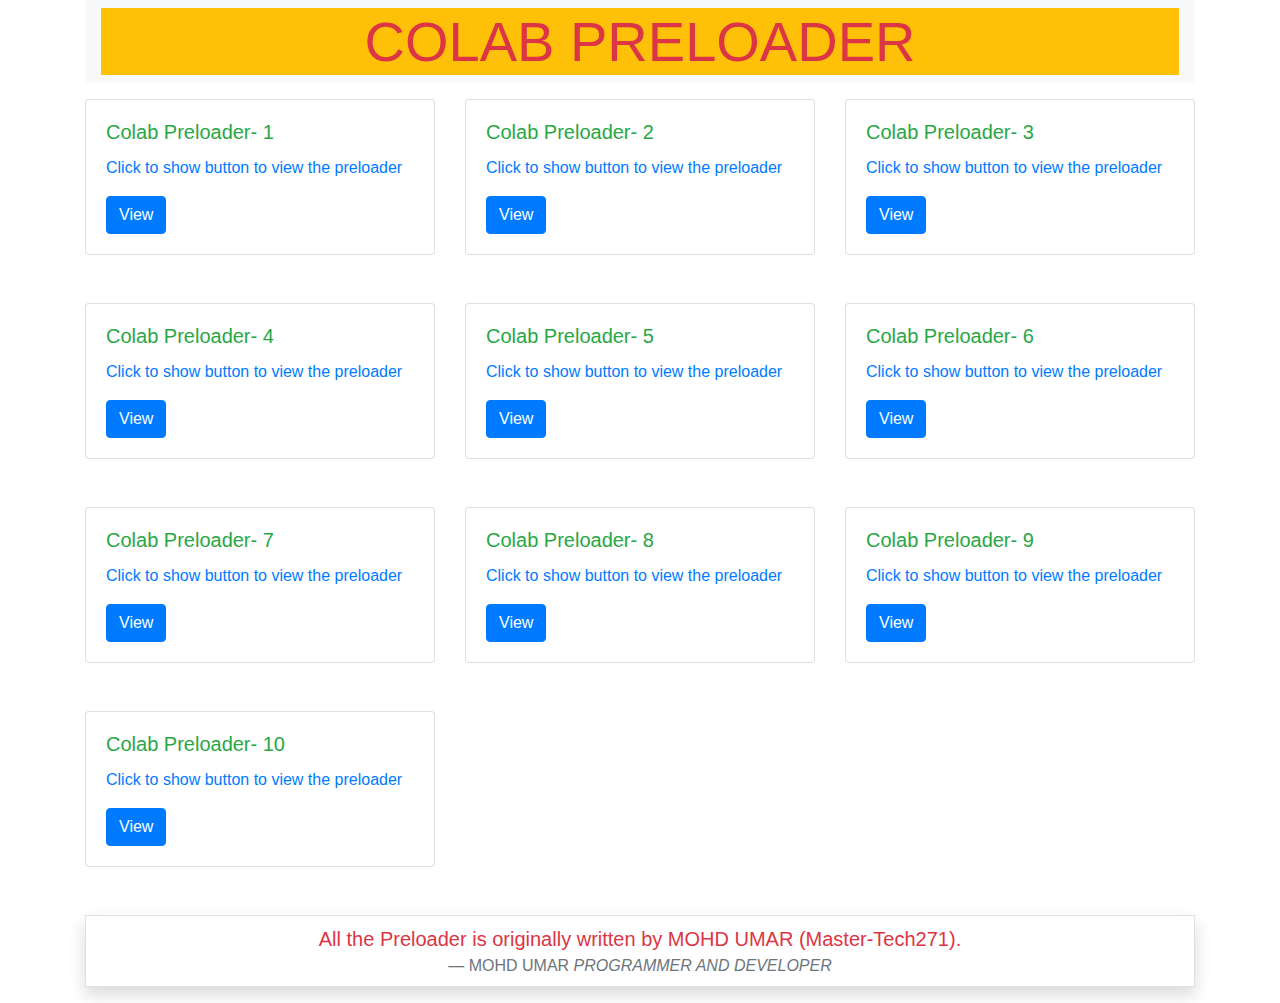
<file: index.html>
<!DOCTYPE html>
<html lang="en">
<head>
    <meta charset="UTF-8">
    <meta name="viewport" content="width=device-width, initial-scale=1.0">
    <title>HOME | COLAB PRELOADER</title>
    <link rel="stylesheet" href="bootstrap.min.css">
    <style>
        #loader{
            position: relative;
            margin-top: 20%;
            left: 50%;
        }
        .main{
            display: none;
        }
    </style>
</head>

<body>
    <div class="spinner-border mx-auto text-danger" role="status" id="loader">
        <span class="sr-only">Loading...</span>
      </div>
      <div class="main">
   <div class="container">      
      <!-- As a heading -->
      <nav class="navbar navbar-light bg-light">
        <p class=" mb-0 display-4 text-center col-12 bg-warning text-danger">COLAB PRELOADER</p>
      </nav>
   </div>
<!-- cards -->
<div class="container mt-3 mb-5">
    <div class="row">
        <div class="col-sm-4">
          <div class="card">
            <div class="card-body">
              <h5 class="card-title text-success">Colab Preloader- 1</h5>
              <p class="card-text text-primary">Click to show button to view the preloader</p>
              <a href="preloader.html" class="btn btn-primary">View</a>
            </div>
          </div>
        </div>
        <div class="col-sm-4">
          <div class="card">
            <div class="card-body">
                <h5 class="card-title text-success">Colab Preloader- 2</h5>
                <p class="card-text text-primary">Click to show button to view the preloader</p>
                <a href="preloader2.html" class="btn btn-primary">View</a>
              </div>
          </div>
        </div>
        <div class="col-sm-4">
            <div class="card">
                <div class="card-body">
                    <h5 class="card-title text-success">Colab Preloader- 3</h5>
                    <p class="card-text text-primary">Click to show button to view the preloader</p>
                    <a href="preloader3.html" class="btn btn-primary">View</a>
                  </div>
            </div>
          </div>
      </div>

      <div class="row mt-5">
        <div class="col-sm-4">
          <div class="card">
            <div class="card-body">
              <h5 class="card-title text-success">Colab Preloader- 4</h5>
              <p class="card-text text-primary">Click to show button to view the preloader</p>
              <a href="preloader4.html" class="btn btn-primary">View</a>
            </div>
          </div>
        </div>
        <div class="col-sm-4">
          <div class="card">
            <div class="card-body">
                <h5 class="card-title text-success">Colab Preloader- 5</h5>
                <p class="card-text text-primary">Click to show button to view the preloader</p>
                <a href="preloader5.html" class="btn btn-primary">View</a>
              </div>
          </div>
        </div>
        <div class="col-sm-4">
            <div class="card">
                <div class="card-body">
                    <h5 class="card-title text-success">Colab Preloader- 6</h5>
                    <p class="card-text text-primary">Click to show button to view the preloader</p>
                    <a href="preloader6.html" class="btn btn-primary">View</a>
                  </div>
            </div>
          </div>
      </div>

      <div class="row mt-5">
        <div class="col-sm-4">
          <div class="card">
            <div class="card-body">
              <h5 class="card-title text-success">Colab Preloader- 7</h5>
              <p class="card-text text-primary">Click to show button to view the preloader</p>
              <a href="preloader7.html" class="btn btn-primary">View</a>
            </div>
          </div>
        </div>
        <div class="col-sm-4">
          <div class="card">
            <div class="card-body">
                <h5 class="card-title text-success">Colab Preloader- 8</h5>
                <p class="card-text text-primary">Click to show button to view the preloader</p>
                <a href="preloader8.html" class="btn btn-primary">View</a>
              </div>
          </div>
        </div>
        <div class="col-sm-4">
            <div class="card">
                <div class="card-body">
                    <h5 class="card-title text-success">Colab Preloader- 9</h5>
                    <p class="card-text text-primary">Click to show button to view the preloader</p>
                    <a href="preloader9.html" class="btn btn-primary">View</a>
                  </div>
            </div>
          </div>
      </div>

      <div class="row mt-5">
        <div class="col-sm-4">
          <div class="card">
            <div class="card-body">
              <h5 class="card-title text-success">Colab Preloader- 10</h5>
              <p class="card-text text-primary">Click to show button to view the preloader</p>
              <a href="preloader10.html" class="btn btn-primary">View</a>
            </div>
          </div>
        </div>
      </div>
</div>
<div class="container">
    <blockquote class="blockquote text-center border  p-2 shadow">
        <p class="mb-0 text-danger">All the Preloader is originally written by MOHD UMAR (Master-Tech271).</p>
        <footer class="blockquote-footer">MOHD UMAR <cite title="Source Title">PROGRAMMER AND DEVELOPER</cite></footer>
      </blockquote>
</div>
</div>
   <script src="jquery_slim.js"></script>
   <script src="popper.min.js"></script>
   <script src="bootstrap.min.js"></script>
   <script>
       $(document).ready(function(){
           $('#loader').css('display', 'none');
           $('.main').css('display', 'block');
       })
   </script>
</body>
</html>
</file>
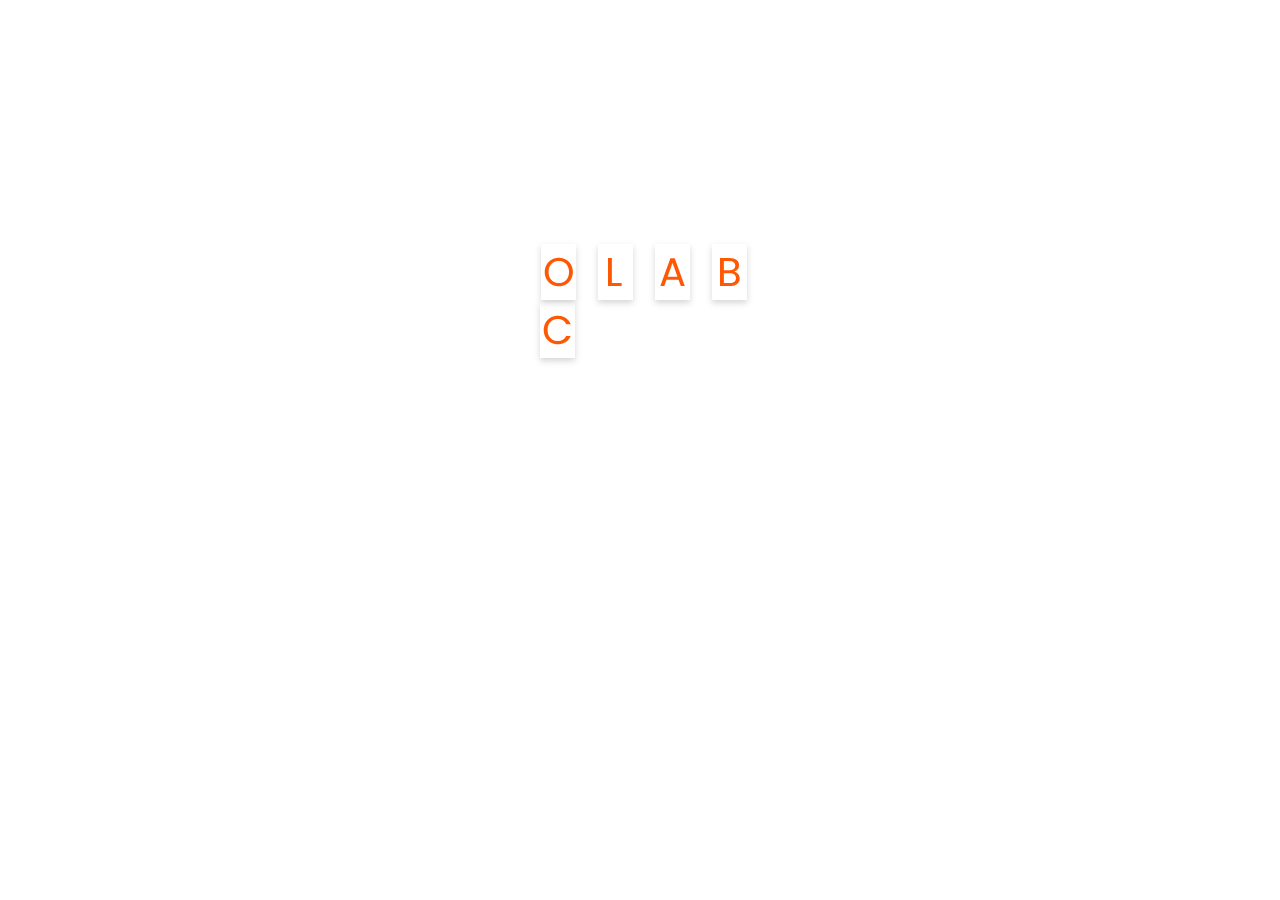
<file: preloader.html>
<!DOCTYPE html>
<html lang="en">

<head>
    <meta charset="UTF-8">
    <meta name="viewport" content="width=device-width, initial-scale=1.0">
    <link rel="stylesheet" href="preloader.css">
    <title>Preloader | COLAB</title>
</head>

<body>
    <div class="container">
        <div class="main">
            <span class="c" id="c">
                <img src="image\c.png">
            </span>
            <span class="o">
                <img src="image\o.png">
            </span>
            <span class="l">
                <img src="image\l.png">
            </span>
            <span class="a">
                <img src="image\a.png">
            </span>
            <span class="b">
                <img src="image\b.png">
            </span>
        </div>
    </div>

    <script src="jquery.js"></script>
    <script>
        $(document).ready(function(){
            function c(){
                $('.c').animate({top: '0px', left: '0px'}, 200, 'swing');
                $('.c').animate({top: '60px', left: '0px'}, 200, 'swing');
                $('.c').animate({top: '60px', left: '56px'}, 200, 'swing', o);
                $('.c').animate({top: '0px', left: '56px'}, 'slow', 'swing');
            }
            function o(){
                $('.o').animate({bottom: '0px', left: '0px'}, 200, 'swing');
                $('.o').animate({bottom: '60px', left: '0px'}, 200, 'swing');
                $('.o').animate({bottom: '60px', left: '56px'}, 200, 'swing', l);
                $('.o').animate({bottom: '0px', left: '56px'}, 'slow', 'swing');
            }
            function l(){
                $('.l').animate({top: '0px', left: '0px'}, 200, 'swing');
                $('.l').animate({top: '60px', left: '0px'}, 200, 'swing');
                $('.l').animate({top: '60px', left: '56px'}, 200, 'swing', a);
                $('.l').animate({top: '0px', left: '56px'}, 'slow', 'swing');
            }
            function a(){
                $('.a').animate({bottom: '0px', left: '0px'}, 200, 'swing');
                $('.a').animate({bottom: '60px', left: '0px'}, 200, 'swing');
                $('.a').animate({bottom: '60px', left: '56px'}, 200, 'swing', b);
                $('.a').animate({bottom: '0px', left: '56px'}, 'slow', 'swing');
            }
            function b(){
                $('.b').animate({top: '0px', left: '0px'}, 200, 'swing');
                $('.b').animate({top: '60px', left: '0px'}, 200, 'swing');
                $('.b').animate({top: '60px', left: '56px'}, 200, 'swing');
                $('.b').animate({top: '0px', left: '56px'}, 'slow', 'swing', backR);
            }
            c();
            function backR(){
                $('.c').animate({top: '0px', left: '0px'}, 150, 'swing');
                $('.o').animate({bottom: '0px', left: '0px'}, 150, 'swing');
                $('.l').animate({top: '0px', left: '0px'}, 150, 'swing');
                $('.a').animate({bottom: '0px', left: '0px'}, 150, 'swing');
                $('.b').animate({top: '0px', left: '0px'}, 150, 'swing');
                c();
            }
        //     setInterval(myfunction, 2700);
        //     function myfunction(){
        //    //    $('.main').css('left', '-53px');
        //        $('.main').animate({
        //            left: '-53px'
        //        }, 'slow', 'linear', c);
        //     }
        });
    </script>
</body>

</html>
</file>
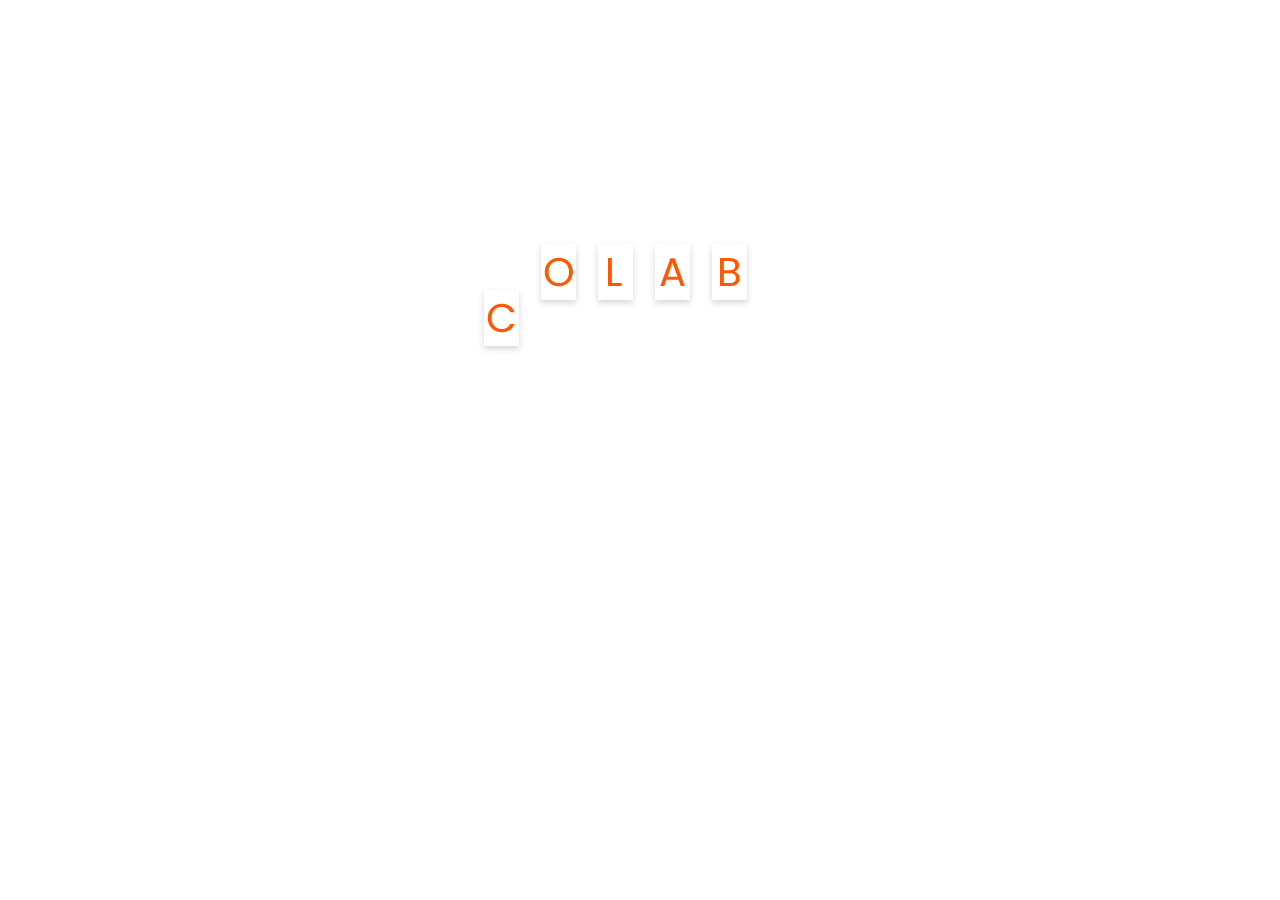
<file: preloader10.html>
<!DOCTYPE html>
<html lang="en">

<head>
    <meta charset="UTF-8">
    <meta name="viewport" content="width=device-width, initial-scale=1.0">
    <link rel="stylesheet" href="preloader.css">
    <title>Preloader | COLAB</title>

    <script src="jquery.js"></script>
    <script>
        $(document).ready(function () {
            function c() {
                $('.c').animate({ top: '0px', left: '0px' }, '800', 'swing');
                $('.c').animate({ top: '60px', left: '0px' }, '800', 'swing');
                $('.c').animate({ top: '60px', left: '56px' }, '800', 'swing', o);
                $('.c').animate({ top: '0px', left: '56px' }, 'slow', 'swing');
            }
            function o() {
                $('.o').animate({ bottom: '0px', left: '0px' }, 'fast', 'swing');
                $('.o').animate({ bottom: '60px', left: '0px' }, '800', 'swing');
                $('.o').animate({ bottom: '60px', left: '56px' }, '800', 'swing', l);
                $('.o').animate({ bottom: '0px', left: '56px' }, 'slow', 'swing');
            }
            function l() {
                $('.l').animate({ top: '0px', left: '0px' }, 'fast', 'linear');
                $('.l').animate({ top: '60px', left: '0px' }, '800', 'swing');
                $('.l').animate({ top: '60px', left: '56px' }, '800', 'swing', a);
                $('.l').animate({ top: '0px', left: '56px' }, 'slow', 'swing');
            }
            function a() {
                $('.a').animate({ bottom: '0px', left: '0px' }, 'fast', 'swing');
                $('.a').animate({ bottom: '60px', left: '0px' }, '800', 'swing');
                $('.a').animate({ bottom: '60px', left: '56px' }, '800', 'swing', b);
                $('.a').animate({ bottom: '0px', left: '56px' }, 'slow', 'swing');
            }
            function b() {
                $('.b').animate({ top: '0px', left: '0px' }, 'fast', 'swing');
                $('.b').animate({ top: '60px', left: '0px' }, '800', 'swing');
                $('.b').animate({ top: '60px', left: '56px' }, '800', 'swing');
                $('.b').animate({ top: '0px', left: '56px' }, 'slow', 'swing', backR);
            }
            c();
            function backR() {
                $('.c').animate({ top: '0px', left: '0px' }, '800', 'swing');
                $('.o').animate({ bottom: '0px', left: '0px' }, '800', 'swing');
                $('.l').animate({ top: '0px', left: '0px' }, '800', 'swing');
                $('.a').animate({ bottom: '0px', left: '0px' }, '800', 'swing');
                $('.b').animate({ top: '0px', left: '0px' }, '800', 'swing');
                c();
            }
        });
    </script>
</head>

<body>
    <div class="container">
        <div class="main">
            <span class="c" id="c">
                <img src="image\c.png">
            </span>
            <span class="o">
                <img src="image\o.png">
            </span>
            <span class="l">
                <img src="image\l.png">
            </span>
            <span class="a">
                <img src="image\a.png">
            </span>
            <span class="b">
                <img src="image\b.png">
            </span>
        </div>
    </div>

</body>

</html>
</file>
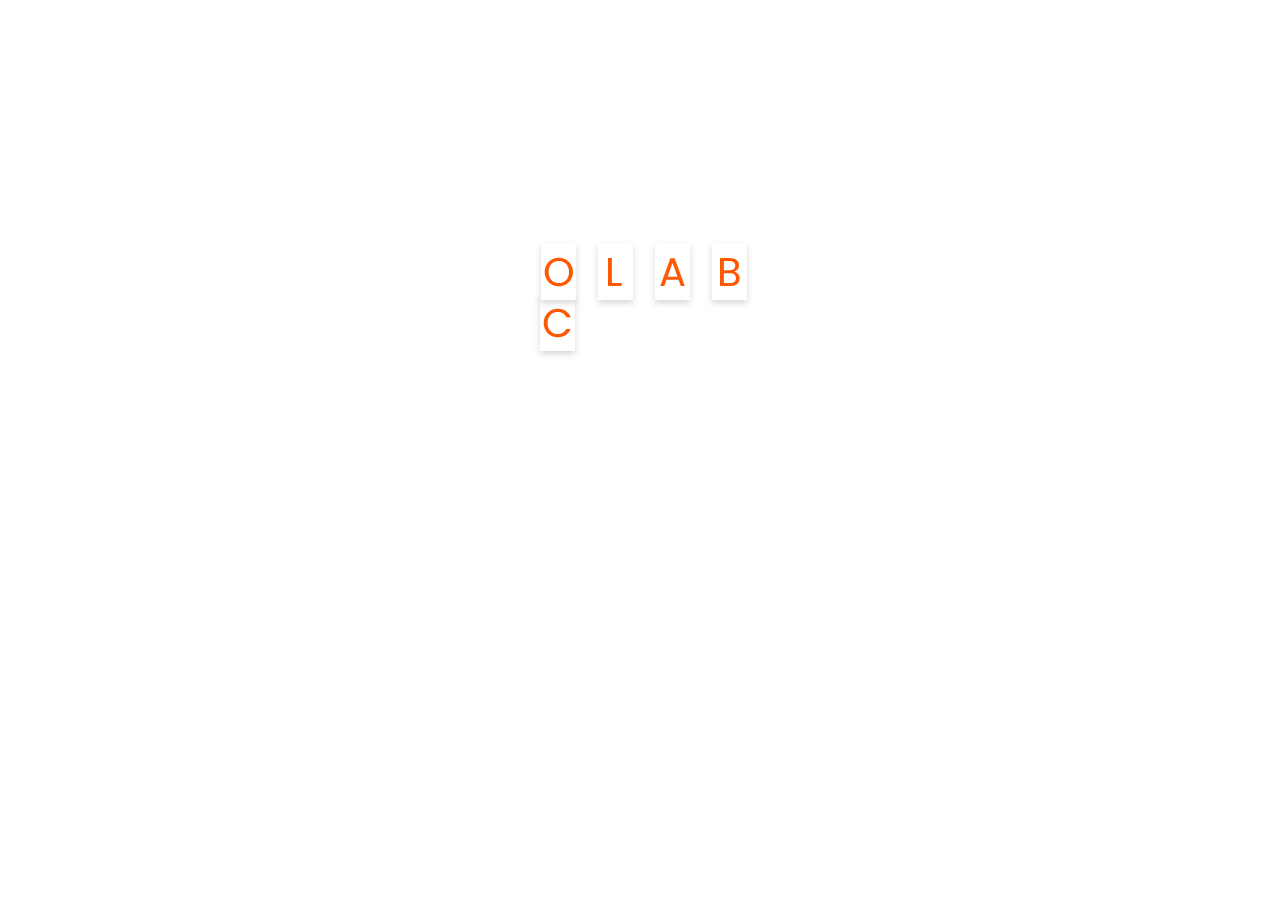
<file: preloader2.html>
<!DOCTYPE html>
<html lang="en">

<head>
    <meta charset="UTF-8">
    <meta name="viewport" content="width=device-width, initial-scale=1.0">
    <link rel="stylesheet" href="preloader.css">
    <title>Preloader | COLAB</title>

    <script src="jquery.js"></script>
    <script>
        $(document).ready(function(){
            function c(){
                $('.c').animate({top: '0px', left: '0px'}, 200, 'linear');
                $('.c').animate({top: '60px', left: '0px'}, 200, 'linear');
                $('.c').animate({top: '60px', left: '56px'}, 200, 'linear', o);
                $('.c').animate({top: '0px', left: '56px'}, 'slow', 'linear');
            }
            function o(){
                $('.o').animate({bottom: '0px', left: '0px'}, 200, 'linear');
                $('.o').animate({bottom: '60px', left: '0px'}, 200, 'linear');
                $('.o').animate({bottom: '60px', left: '56px'}, 200, 'linear', l);
                $('.o').animate({bottom: '0px', left: '56px'}, 'slow', 'linear');
            }
            function l(){
                $('.l').animate({top: '0px', left: '0px'}, 200, 'linear');
                $('.l').animate({top: '60px', left: '0px'}, 200, 'linear');
                $('.l').animate({top: '60px', left: '56px'}, 200, 'linear', a);
                $('.l').animate({top: '0px', left: '56px'}, 'slow', 'linear');
            }
            function a(){
                $('.a').animate({bottom: '0px', left: '0px'}, 200, 'linear');
                $('.a').animate({bottom: '60px', left: '0px'}, 200, 'linear');
                $('.a').animate({bottom: '60px', left: '56px'}, 200, 'linear', b);
                $('.a').animate({bottom: '0px', left: '56px'}, 'slow', 'linear');
            }
            function b(){
                $('.b').animate({top: '0px', left: '0px'}, 200, 'linear');
                $('.b').animate({top: '60px', left: '0px'}, 200, 'linear');
                $('.b').animate({top: '60px', left: '56px'}, 200, 'linear');
                $('.b').animate({top: '0px', left: '56px'}, 'slow', 'linear', backR);
            }
            c();
            function backR(){
                $('.c').animate({top: '0px', left: '0px'}, 150, 'swing');
                $('.o').animate({bottom: '0px', left: '0px'}, 150, 'swing');
                $('.l').animate({top: '0px', left: '0px'}, 150, 'swing');
                $('.a').animate({bottom: '0px', left: '0px'}, 150, 'swing');
                $('.b').animate({top: '0px', left: '0px'}, 150, 'swing');
                c();
            }
        });
    </script>
</head>

<body>
    <div class="container">
        <div class="main">
            <span class="c" id="c">
                <img src="image\c.png">
            </span>
            <span class="o">
                <img src="image\o.png">
            </span>
            <span class="l">
                <img src="image\l.png">
            </span>
            <span class="a">
                <img src="image\a.png">
            </span>
            <span class="b">
                <img src="image\b.png">
            </span>
        </div>
    </div>

</body>

</html>
</file>
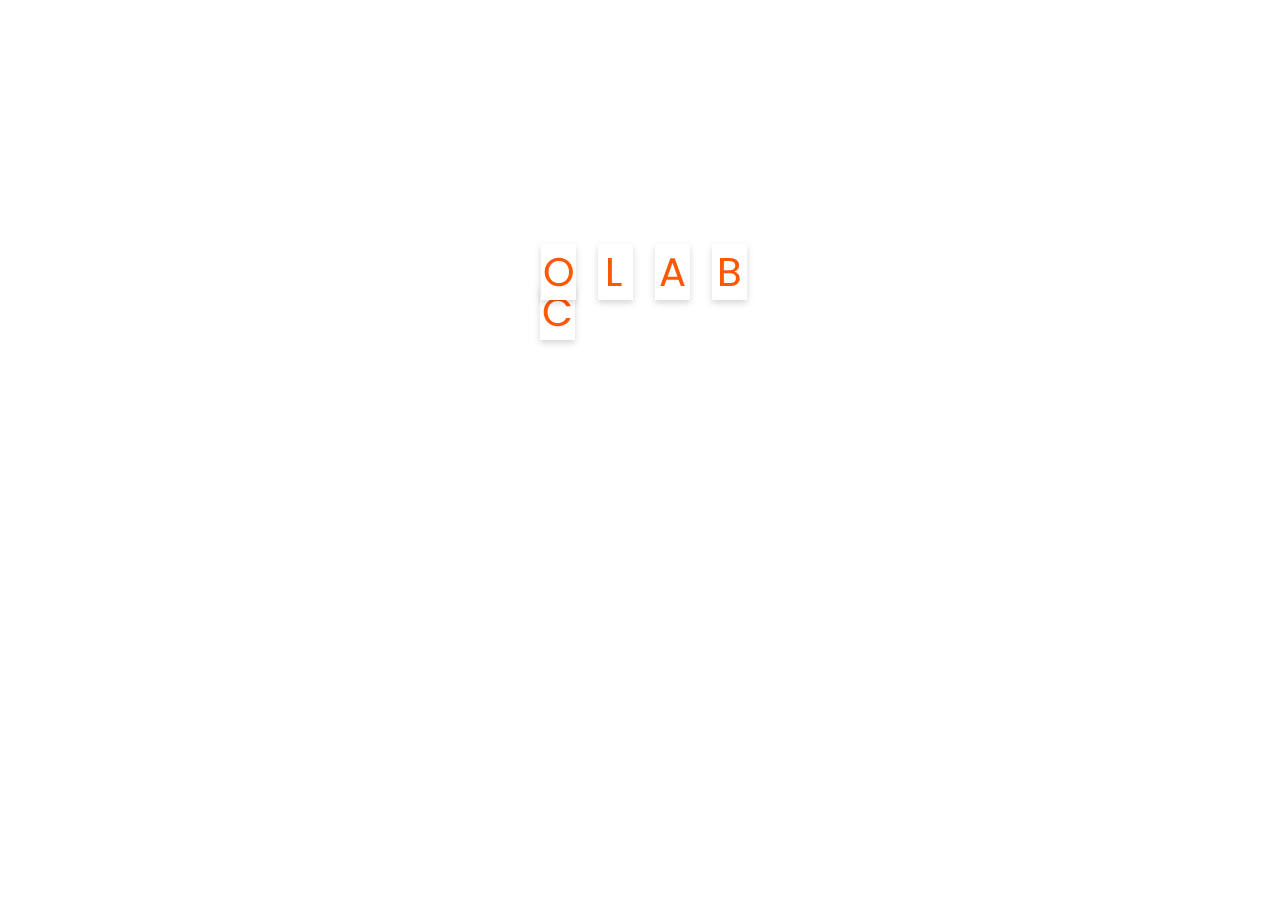
<file: preloader3.html>
<!DOCTYPE html>
<html lang="en">

<head>
    <meta charset="UTF-8">
    <meta name="viewport" content="width=device-width, initial-scale=1.0">
    <link rel="stylesheet" href="preloader.css">
    <title>Preloader | COLAB</title>

    <script src="jquery.js"></script>
    <script>
        $(document).ready(function () {
            function c() {
                $('.c').animate({ top: '0px', left: '0px' }, 200, 'linear');
                $('.c').animate({ top: '60px', left: '0px' }, 200, 'linear');
                $('.c').animate({ top: '60px', left: '56px' }, 200, 'linear', o);
                $('.c').animate({ top: '0px', left: '56px' }, 200, 'linear');
            }
            function o() {
                $('.o').animate({ bottom: '0px', left: '0px' }, 200, 'linear');
                $('.o').animate({ bottom: '60px', left: '0px' }, 200, 'linear');
                $('.o').animate({ bottom: '60px', left: '56px' }, 200, 'linear', l);
                $('.o').animate({ bottom: '0px', left: '56px' }, 200, 'linear');
            }
            function l() {
                $('.l').animate({ top: '0px', left: '0px' }, 200, 'linear');
                $('.l').animate({ top: '60px', left: '0px' }, 200, 'linear');
                $('.l').animate({ top: '60px', left: '56px' }, 200, 'linear', a);
                $('.l').animate({ top: '0px', left: '56px' }, 200, 'linear');
            }
            function a() {
                $('.a').animate({ bottom: '0px', left: '0px' }, 200, 'linear');
                $('.a').animate({ bottom: '60px', left: '0px' }, 200, 'linear');
                $('.a').animate({ bottom: '60px', left: '56px' }, 200, 'linear', b);
                $('.a').animate({ bottom: '0px', left: '56px' }, 200, 'linear');
            }
            function b() {
                $('.b').animate({ top: '0px', left: '0px' }, 200, 'linear');
                $('.b').animate({ top: '60px', left: '0px' }, 200, 'linear');
                $('.b').animate({ top: '60px', left: '56px' }, 200, 'linear');
                $('.b').animate({ top: '0px', left: '56px' }, 200, 'linear', backR);
            }
            c();
            function backR() {
                $('.c').animate({ top: '0px', left: '0px' }, 150, 'swing');
                $('.o').animate({ bottom: '0px', left: '0px' }, 150, 'swing');
                $('.l').animate({ top: '0px', left: '0px' }, 150, 'swing');
                $('.a').animate({ bottom: '0px', left: '0px' }, 150, 'swing');
                $('.b').animate({ top: '0px', left: '0px' }, 150, 'swing');
                c();
            }
        });
    </script>
</head>

<body>
    <div class="container">
        <div class="main">
            <span class="c" id="c">
                <img src="image\c.png">
            </span>
            <span class="o">
                <img src="image\o.png">
            </span>
            <span class="l">
                <img src="image\l.png">
            </span>
            <span class="a">
                <img src="image\a.png">
            </span>
            <span class="b">
                <img src="image\b.png">
            </span>
        </div>
    </div>

</body>

</html>
</file>
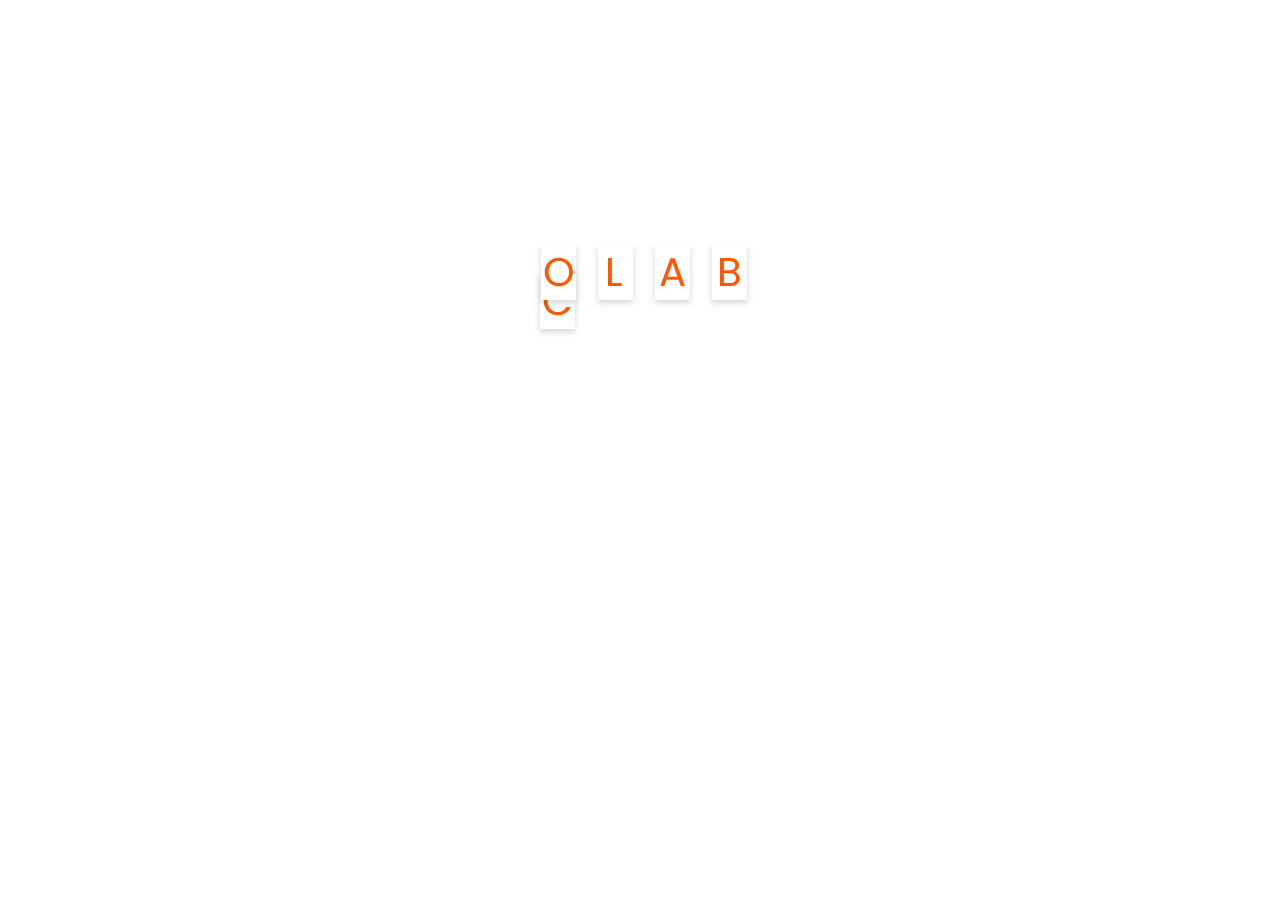
<file: preloader4.html>
<!DOCTYPE html>
<html lang="en">

<head>
    <meta charset="UTF-8">
    <meta name="viewport" content="width=device-width, initial-scale=1.0">
    <link rel="stylesheet" href="preloader.css">
    <title>Preloader | COLAB</title>

    <script src="jquery.js"></script>
    <script>
        $(document).ready(function () {
            function c() {
                $('.c').animate({ top: '0px', left: '0px' }, 'fast', 'linear');
                $('.c').animate({ top: '60px', left: '0px' }, 'fast', 'linear');
                $('.c').animate({ top: '60px', left: '56px' }, 'fast', 'linear', o);
                $('.c').animate({ top: '0px', left: '56px' }, 'fast', 'linear');
            }
            function o() {
                $('.o').animate({ bottom: '0px', left: '0px' }, 'fast', 'linear');
                $('.o').animate({ bottom: '60px', left: '0px' }, 'fast', 'linear');
                $('.o').animate({ bottom: '60px', left: '56px' }, 'fast', 'linear', l);
                $('.o').animate({ bottom: '0px', left: '56px' }, 'fast', 'linear');
            }
            function l() {
                $('.l').animate({ top: '0px', left: '0px' }, 'fast', 'linear');
                $('.l').animate({ top: '60px', left: '0px' }, 'fast', 'linear');
                $('.l').animate({ top: '60px', left: '56px' }, 'fast', 'linear', a);
                $('.l').animate({ top: '0px', left: '56px' }, 'fast', 'linear');
            }
            function a() {
                $('.a').animate({ bottom: '0px', left: '0px' }, 'fast', 'linear');
                $('.a').animate({ bottom: '60px', left: '0px' }, 'fast', 'linear');
                $('.a').animate({ bottom: '60px', left: '56px' }, 'fast', 'linear', b);
                $('.a').animate({ bottom: '0px', left: '56px' }, 'fast', 'linear');
            }
            function b() {
                $('.b').animate({ top: '0px', left: '0px' }, 'fast', 'linear');
                $('.b').animate({ top: '60px', left: '0px' }, 'fast', 'linear');
                $('.b').animate({ top: '60px', left: '56px' }, 'fast', 'linear');
                $('.b').animate({ top: '0px', left: '56px' }, 'fast', 'linear', backR);
            }
            c();
            function backR() {
                $('.c').animate({ top: '0px', left: '0px' }, 150, 'swing');
                $('.o').animate({ bottom: '0px', left: '0px' }, 150, 'swing');
                $('.l').animate({ top: '0px', left: '0px' }, 150, 'swing');
                $('.a').animate({ bottom: '0px', left: '0px' }, 150, 'swing');
                $('.b').animate({ top: '0px', left: '0px' }, 150, 'swing');
                c();
            }
        });
    </script>
</head>

<body>
    <div class="container">
        <div class="main">
            <span class="c" id="c">
                <img src="image\c.png">
            </span>
            <span class="o">
                <img src="image\o.png">
            </span>
            <span class="l">
                <img src="image\l.png">
            </span>
            <span class="a">
                <img src="image\a.png">
            </span>
            <span class="b">
                <img src="image\b.png">
            </span>
        </div>
    </div>

</body>

</html>
</file>
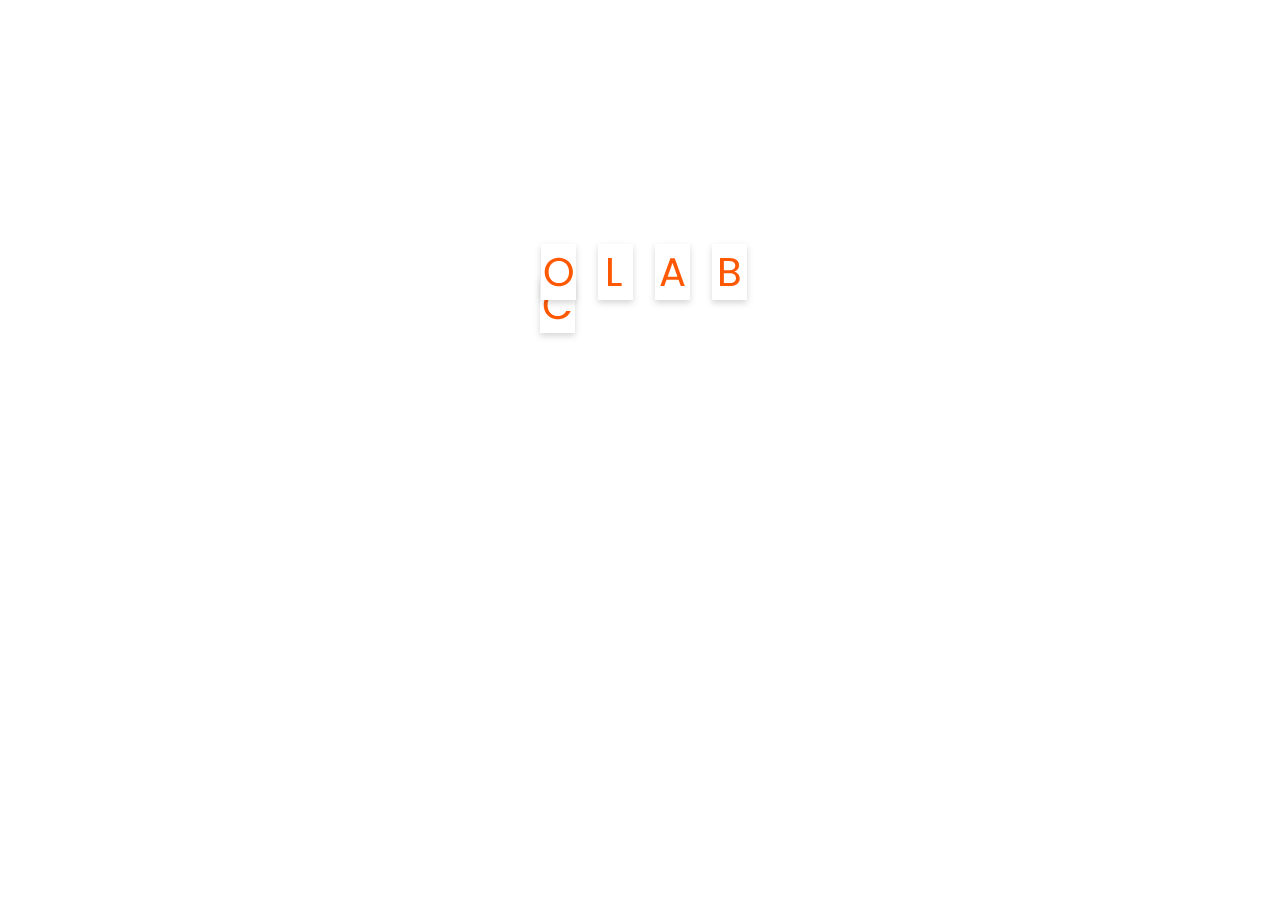
<file: preloader5.html>
<!DOCTYPE html>
<html lang="en">

<head>
    <meta charset="UTF-8">
    <meta name="viewport" content="width=device-width, initial-scale=1.0">
    <link rel="stylesheet" href="preloader.css">
    <title>Preloader | COLAB</title>

    <script src="jquery.js"></script>
    <script>
        $(document).ready(function () {
            function c() {
                $('.c').animate({ top: '0px', left: '0px' }, 'fast', 'linear');
                $('.c').animate({ top: '60px', left: '0px' }, 'fast', 'linear');
                $('.c').animate({ top: '60px', left: '56px' }, 'fast', 'linear', o);
                $('.c').animate({ top: '0px', left: '56px' }, 'fast', 'linear');
            }
            function o() {
                $('.o').animate({ bottom: '0px', left: '0px' }, 'fast', 'linear');
                $('.o').animate({ bottom: '60px', left: '0px' }, 'fast', 'linear');
                $('.o').animate({ bottom: '60px', left: '56px' }, 'fast', 'linear', l);
                $('.o').animate({ bottom: '0px', left: '56px' }, 'fast', 'linear');
            }
            function l() {
                $('.l').animate({ top: '0px', left: '0px' }, 'fast', 'linear');
                $('.l').animate({ top: '60px', left: '0px' }, 'fast', 'linear');
                $('.l').animate({ top: '60px', left: '56px' }, 'fast', 'linear', a);
                $('.l').animate({ top: '0px', left: '56px' }, 'fast', 'linear');
            }
            function a() {
                $('.a').animate({ bottom: '0px', left: '0px' }, 'fast', 'linear');
                $('.a').animate({ bottom: '60px', left: '0px' }, 'fast', 'linear');
                $('.a').animate({ bottom: '60px', left: '56px' }, 'fast', 'linear', b);
                $('.a').animate({ bottom: '0px', left: '56px' }, 'fast', 'linear');
            }
            function b() {
                $('.b').animate({ top: '0px', left: '0px' }, 'fast', 'linear');
                $('.b').animate({ top: '60px', left: '0px' }, 'fast', 'linear');
                $('.b').animate({ top: '60px', left: '56px' }, 'fast', 'linear');
                $('.b').animate({ top: '0px', left: '56px' }, 'fast', 'linear', backR);
            }
            c();
            function backR() {
                $('.c').animate({ top: '0px', left: '0px' }, 'fast', 'swing');
                $('.o').animate({ bottom: '0px', left: '0px' }, 'fast', 'swing');
                $('.l').animate({ top: '0px', left: '0px' }, 'fast', 'swing');
                $('.a').animate({ bottom: '0px', left: '0px' }, 'fast', 'swing');
                $('.b').animate({ top: '0px', left: '0px' }, 'fast', 'swing');
                c();
            }
        });
    </script>
</head>

<body>
    <div class="container">
        <div class="main">
            <span class="c" id="c">
                <img src="image\c.png">
            </span>
            <span class="o">
                <img src="image\o.png">
            </span>
            <span class="l">
                <img src="image\l.png">
            </span>
            <span class="a">
                <img src="image\a.png">
            </span>
            <span class="b">
                <img src="image\b.png">
            </span>
        </div>
    </div>

</body>

</html>
</file>
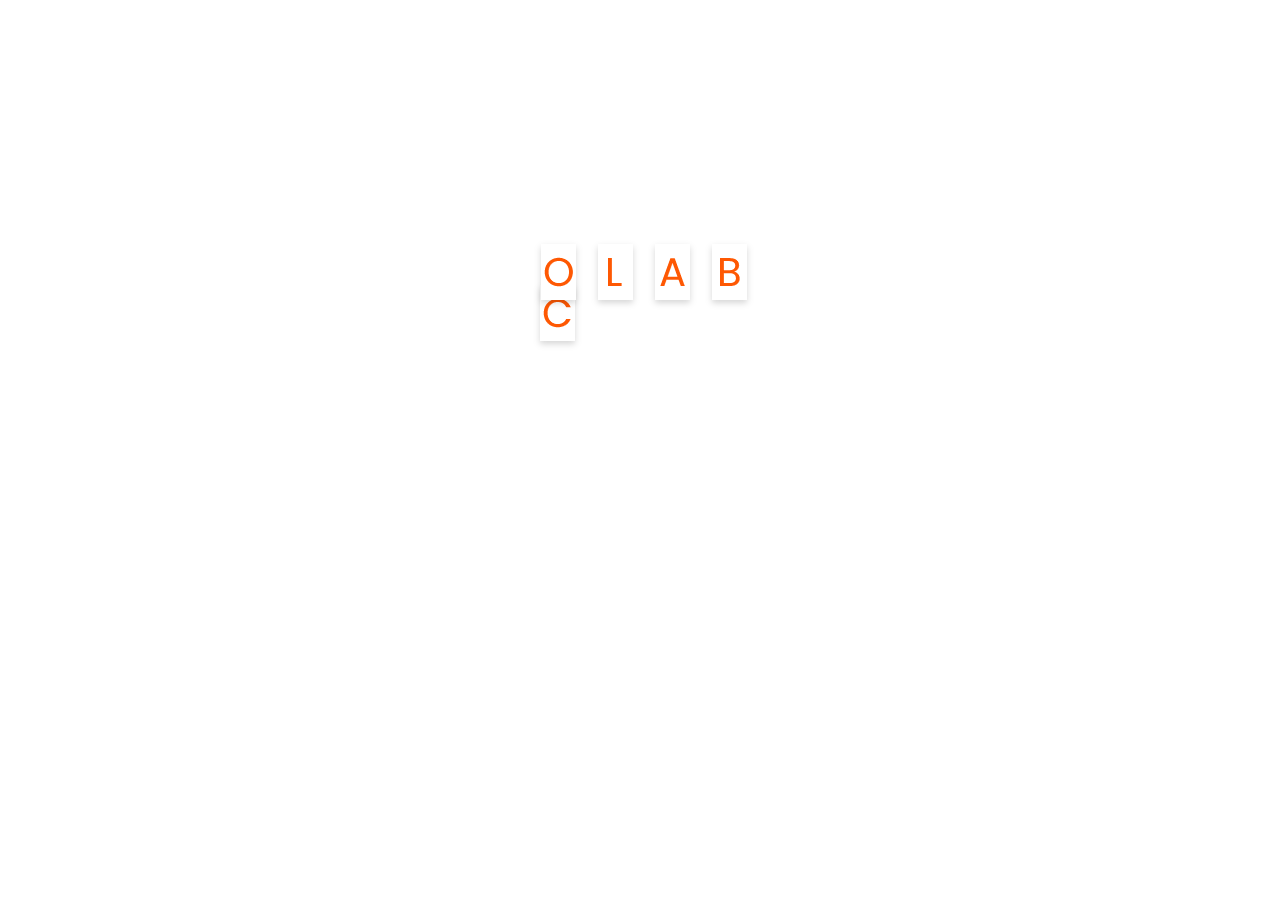
<file: preloader6.html>
<!DOCTYPE html>
<html lang="en">

<head>
    <meta charset="UTF-8">
    <meta name="viewport" content="width=device-width, initial-scale=1.0">
    <link rel="stylesheet" href="preloader.css">
    <title>Preloader | COLAB</title>

    <script src="jquery.js"></script>
    <script>
        $(document).ready(function () {
            function c() {
                $('.c').animate({ top: '0px', left: '0px' }, 'fast', 'linear');
                $('.c').animate({ top: '60px', left: '0px' }, 'fast', 'linear');
                $('.c').animate({ top: '60px', left: '56px' }, 'fast', 'linear', o);
                $('.c').animate({ top: '0px', left: '56px' }, 'fast', 'linear');
            }
            function o() {
                $('.o').animate({ bottom: '0px', left: '0px' }, 'fast', 'linear');
                $('.o').animate({ bottom: '60px', left: '0px' }, 'fast', 'linear');
                $('.o').animate({ bottom: '60px', left: '56px' }, 'fast', 'linear', l);
                $('.o').animate({ bottom: '0px', left: '56px' }, 'fast', 'linear');
            }
            function l() {
                $('.l').animate({ top: '0px', left: '0px' }, 'fast', 'linear');
                $('.l').animate({ top: '60px', left: '0px' }, 'fast', 'linear');
                $('.l').animate({ top: '60px', left: '56px' }, 'fast', 'linear', a);
                $('.l').animate({ top: '0px', left: '56px' }, 'fast', 'linear');
            }
            function a() {
                $('.a').animate({ bottom: '0px', left: '0px' }, 'fast', 'linear');
                $('.a').animate({ bottom: '60px', left: '0px' }, 'fast', 'linear');
                $('.a').animate({ bottom: '60px', left: '56px' }, 'fast', 'linear', b);
                $('.a').animate({ bottom: '0px', left: '56px' }, 'fast', 'linear');
            }
            function b() {
                $('.b').animate({ top: '0px', left: '0px' }, 'fast', 'linear');
                $('.b').animate({ top: '60px', left: '0px' }, 'fast', 'linear');
                $('.b').animate({ top: '60px', left: '56px' }, 'fast', 'linear');
                $('.b').animate({ top: '0px', left: '56px' }, 'fast', 'linear', backR);
            }
            c();
            function backR() {
                $('.c').animate({ top: '0px', left: '0px' }, 'fast', 'linear');
                $('.o').animate({ bottom: '0px', left: '0px' }, 'fast', 'linear');
                $('.l').animate({ top: '0px', left: '0px' }, 'fast', 'linear');
                $('.a').animate({ bottom: '0px', left: '0px' }, 'fast', 'linear');
                $('.b').animate({ top: '0px', left: '0px' }, 'fast', 'linear');
                c();
            }
        });
    </script>
</head>

<body>
    <div class="container">
        <div class="main">
            <span class="c" id="c">
                <img src="image\c.png">
            </span>
            <span class="o">
                <img src="image\o.png">
            </span>
            <span class="l">
                <img src="image\l.png">
            </span>
            <span class="a">
                <img src="image\a.png">
            </span>
            <span class="b">
                <img src="image\b.png">
            </span>
        </div>
    </div>

</body>

</html>
</file>
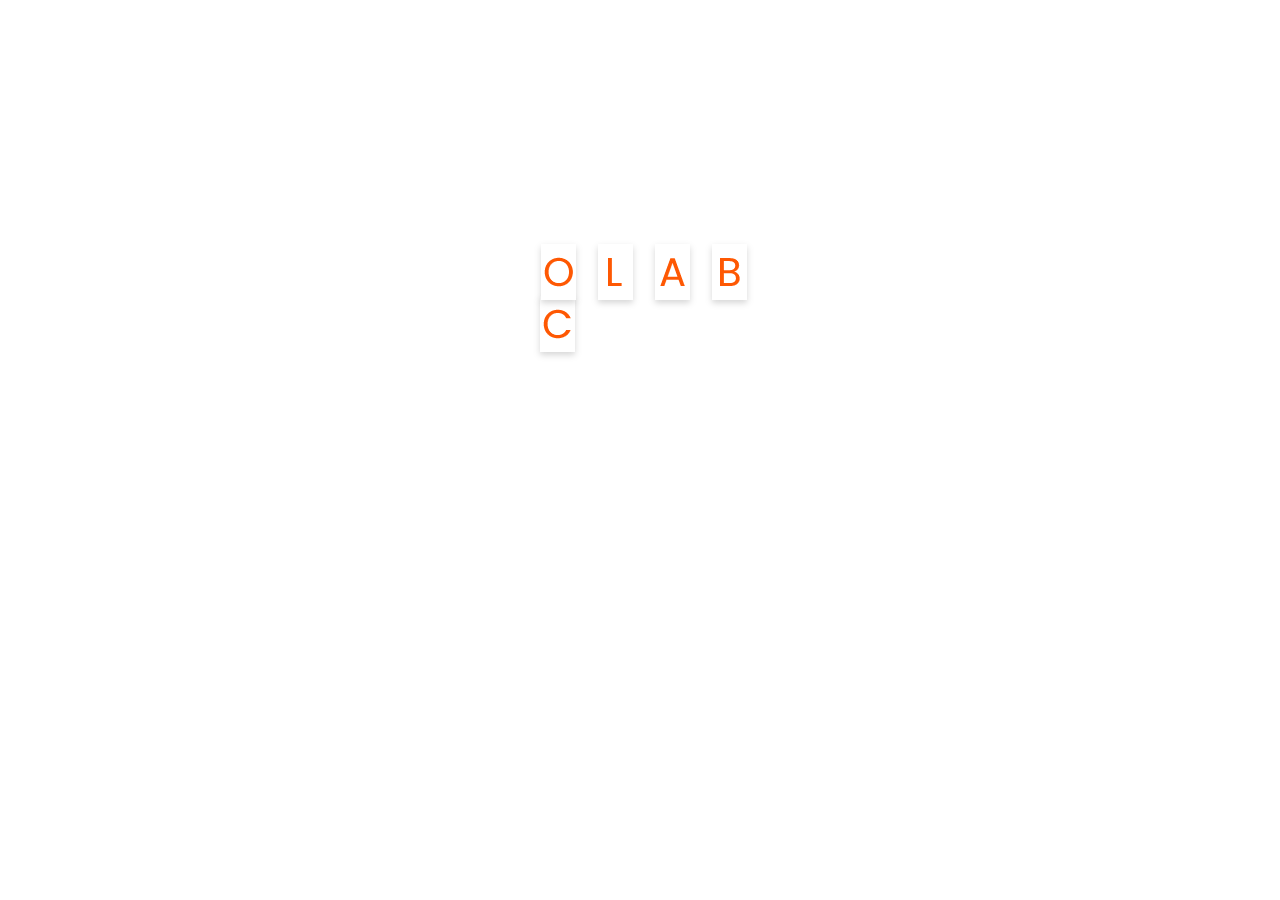
<file: preloader7.html>
<!DOCTYPE html>
<html lang="en">

<head>
    <meta charset="UTF-8">
    <meta name="viewport" content="width=device-width, initial-scale=1.0">
    <link rel="stylesheet" href="preloader.css">
    <title>Preloader | COLAB</title>

    <script src="jquery.js"></script>
    <script>
        $(document).ready(function () {
            function c() {
                $('.c').animate({ top: '0px', left: '0px' }, 'fast', 'linear');
                $('.c').animate({ top: '60px', left: '0px' }, 'fast', 'linear');
                $('.c').animate({ top: '60px', left: '56px' }, 'fast', 'linear', o);
                $('.c').animate({ top: '0px', left: '56px' }, 'slow', 'linear');
            }
            function o() {
                $('.o').animate({ bottom: '0px', left: '0px' }, 'fast', 'linear');
                $('.o').animate({ bottom: '60px', left: '0px' }, 'fast', 'linear');
                $('.o').animate({ bottom: '60px', left: '56px' }, 'fast', 'linear', l);
                $('.o').animate({ bottom: '0px', left: '56px' }, 'slow', 'linear');
            }
            function l() {
                $('.l').animate({ top: '0px', left: '0px' }, 'fast', 'linear');
                $('.l').animate({ top: '60px', left: '0px' }, 'fast', 'linear');
                $('.l').animate({ top: '60px', left: '56px' }, 'fast', 'linear', a);
                $('.l').animate({ top: '0px', left: '56px' }, 'slow', 'linear');
            }
            function a() {
                $('.a').animate({ bottom: '0px', left: '0px' }, 'fast', 'linear');
                $('.a').animate({ bottom: '60px', left: '0px' }, 'fast', 'linear');
                $('.a').animate({ bottom: '60px', left: '56px' }, 'fast', 'linear', b);
                $('.a').animate({ bottom: '0px', left: '56px' }, 'slow', 'linear');
            }
            function b() {
                $('.b').animate({ top: '0px', left: '0px' }, 'fast', 'linear');
                $('.b').animate({ top: '60px', left: '0px' }, 'fast', 'linear');
                $('.b').animate({ top: '60px', left: '56px' }, 'fast', 'linear');
                $('.b').animate({ top: '0px', left: '56px' }, 'slow', 'linear', backR);
            }
            c();
            function backR() {
                $('.c').animate({ top: '0px', left: '0px' }, 'fast', 'linear');
                $('.o').animate({ bottom: '0px', left: '0px' }, 'fast', 'linear');
                $('.l').animate({ top: '0px', left: '0px' }, 'fast', 'linear');
                $('.a').animate({ bottom: '0px', left: '0px' }, 'fast', 'linear');
                $('.b').animate({ top: '0px', left: '0px' }, 'slow', 'linear');
                c();
            }
        });
    </script>
</head>

<body>
    <div class="container">
        <div class="main">
            <span class="c" id="c">
                <img src="image\c.png">
            </span>
            <span class="o">
                <img src="image\o.png">
            </span>
            <span class="l">
                <img src="image\l.png">
            </span>
            <span class="a">
                <img src="image\a.png">
            </span>
            <span class="b">
                <img src="image\b.png">
            </span>
        </div>
    </div>

</body>

</html>
</file>
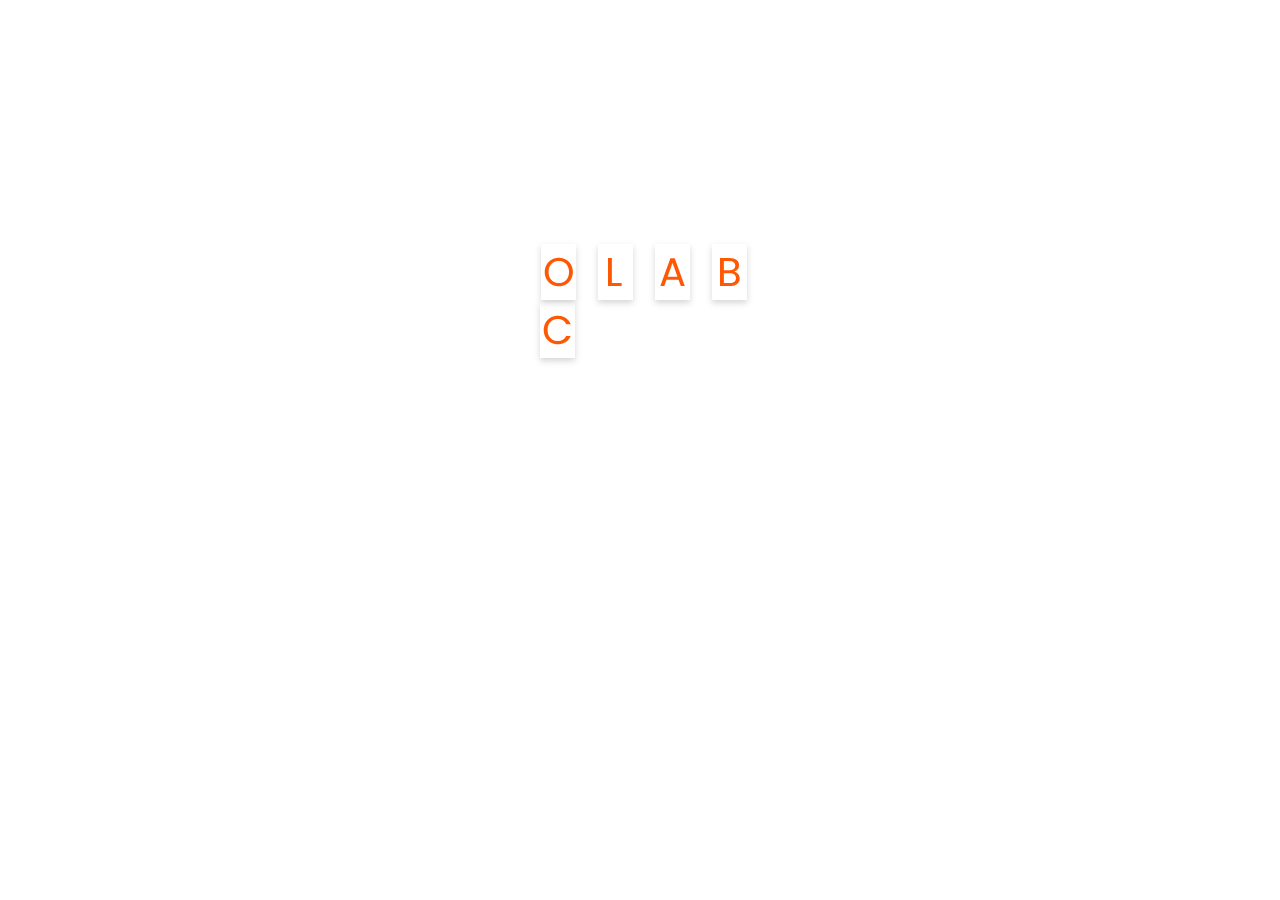
<file: preloader8.html>
<!DOCTYPE html>
<html lang="en">

<head>
    <meta charset="UTF-8">
    <meta name="viewport" content="width=device-width, initial-scale=1.0">
    <link rel="stylesheet" href="preloader.css">
    <title>Preloader | COLAB</title>

    <script src="jquery.js"></script>
    <script>
        $(document).ready(function () {
            function c() {
                $('.c').animate({ top: '0px', left: '0px' }, 'fast', 'swing');
                $('.c').animate({ top: '60px', left: '0px' }, 'fast', 'swing');
                $('.c').animate({ top: '60px', left: '56px' }, 'fast', 'swing', o);
                $('.c').animate({ top: '0px', left: '56px' }, 'slow', 'swing');
            }
            function o() {
                $('.o').animate({ bottom: '0px', left: '0px' }, 'fast', 'swing');
                $('.o').animate({ bottom: '60px', left: '0px' }, 'fast', 'swing');
                $('.o').animate({ bottom: '60px', left: '56px' }, 'fast', 'swing', l);
                $('.o').animate({ bottom: '0px', left: '56px' }, 'slow', 'swing');
            }
            function l() {
                $('.l').animate({ top: '0px', left: '0px' }, 'fast', 'linear');
                $('.l').animate({ top: '60px', left: '0px' }, 'fast', 'swing');
                $('.l').animate({ top: '60px', left: '56px' }, 'fast', 'swing', a);
                $('.l').animate({ top: '0px', left: '56px' }, 'slow', 'swing');
            }
            function a() {
                $('.a').animate({ bottom: '0px', left: '0px' }, 'fast', 'swing');
                $('.a').animate({ bottom: '60px', left: '0px' }, 'fast', 'swing');
                $('.a').animate({ bottom: '60px', left: '56px' }, 'fast', 'swing', b);
                $('.a').animate({ bottom: '0px', left: '56px' }, 'slow', 'swing');
            }
            function b() {
                $('.b').animate({ top: '0px', left: '0px' }, 'fast', 'swing');
                $('.b').animate({ top: '60px', left: '0px' }, 'fast', 'swing');
                $('.b').animate({ top: '60px', left: '56px' }, 'fast', 'swing');
                $('.b').animate({ top: '0px', left: '56px' }, 'slow', 'swing', backR);
            }
            c();
            function backR() {
                $('.c').animate({ top: '0px', left: '0px' }, 'fast', 'swing');
                $('.o').animate({ bottom: '0px', left: '0px' }, 'fast', 'swing');
                $('.l').animate({ top: '0px', left: '0px' }, 'fast', 'swing');
                $('.a').animate({ bottom: '0px', left: '0px' }, 'fast', 'swing');
                $('.b').animate({ top: '0px', left: '0px' }, 'fast', 'swing');
                c();
            }
        });
    </script>
</head>

<body>
    <div class="container">
        <div class="main">
            <span class="c" id="c">
                <img src="image\c.png">
            </span>
            <span class="o">
                <img src="image\o.png">
            </span>
            <span class="l">
                <img src="image\l.png">
            </span>
            <span class="a">
                <img src="image\a.png">
            </span>
            <span class="b">
                <img src="image\b.png">
            </span>
        </div>
    </div>

</body>

</html>
</file>
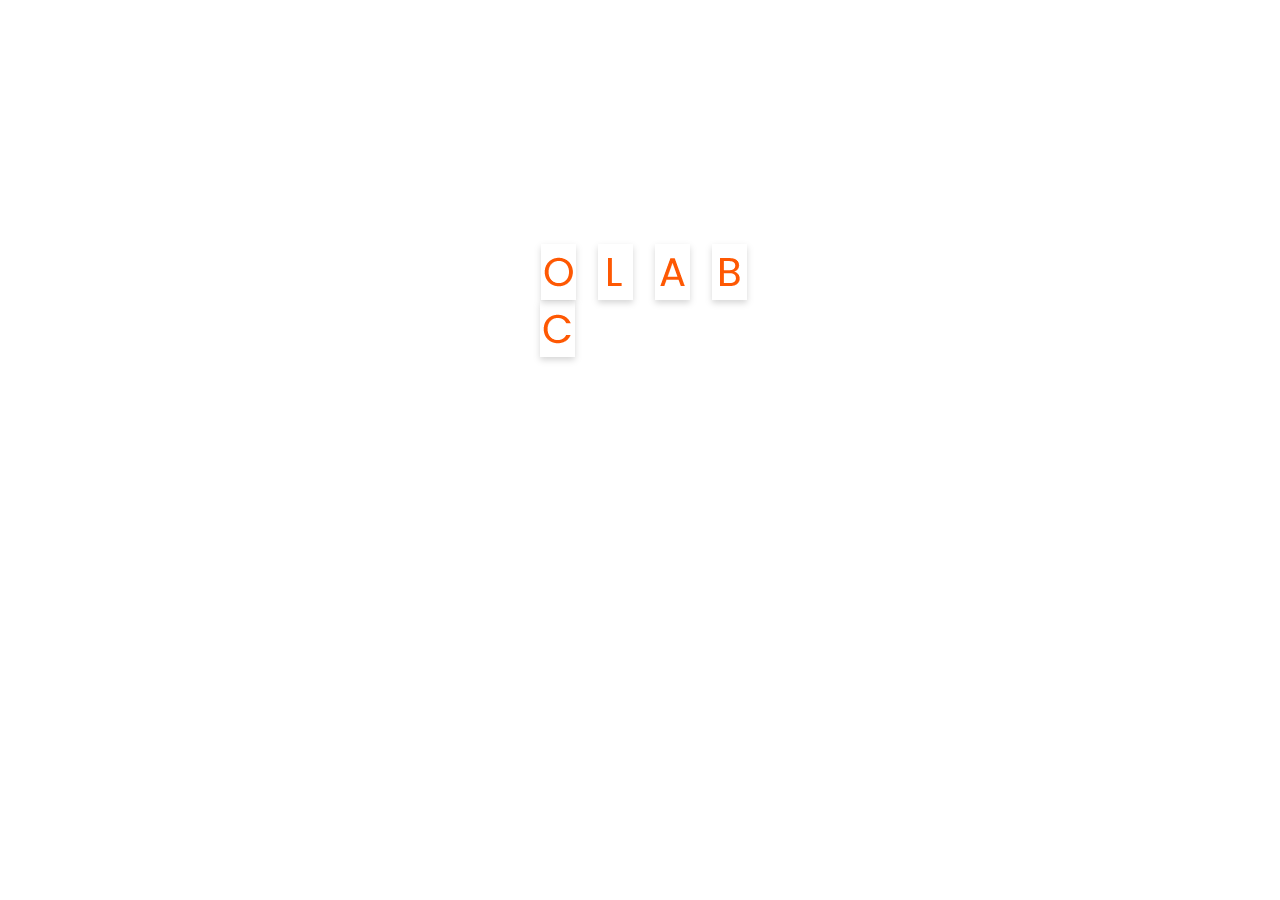
<file: preloader9.html>
<!DOCTYPE html>
<html lang="en">

<head>
    <meta charset="UTF-8">
    <meta name="viewport" content="width=device-width, initial-scale=1.0">
    <link rel="stylesheet" href="preloader.css">
    <title>Preloader | COLAB</title>

    <script src="jquery.js"></script>
    <script>
        $(document).ready(function () {
            function c() {
                $('.c').animate({ top: '0px', left: '0px' }, 'fast', 'swing');
                $('.c').animate({ top: '60px', left: '0px' }, 'fast', 'swing');
                $('.c').animate({ top: '60px', left: '56px' }, 'fast', 'swing', o);
                $('.c').animate({ top: '0px', left: '56px' }, 'slow', 'swing');
            }
            function o() {
                $('.o').animate({ bottom: '0px', left: '0px' }, 'fast', 'swing');
                $('.o').animate({ bottom: '60px', left: '0px' }, 'fast', 'swing');
                $('.o').animate({ bottom: '60px', left: '56px' }, 'fast', 'swing', l);
                $('.o').animate({ bottom: '0px', left: '56px' }, 'slow', 'swing');
            }
            function l() {
                $('.l').animate({ top: '0px', left: '0px' }, 'fast', 'linear');
                $('.l').animate({ top: '60px', left: '0px' }, 'fast', 'swing');
                $('.l').animate({ top: '60px', left: '56px' }, 'fast', 'swing', a);
                $('.l').animate({ top: '0px', left: '56px' }, 'slow', 'swing');
            }
            function a() {
                $('.a').animate({ bottom: '0px', left: '0px' }, 'fast', 'swing');
                $('.a').animate({ bottom: '60px', left: '0px' }, 'fast', 'swing');
                $('.a').animate({ bottom: '60px', left: '56px' }, 'fast', 'swing', b);
                $('.a').animate({ bottom: '0px', left: '56px' }, 'slow', 'swing');
            }
            function b() {
                $('.b').animate({ top: '0px', left: '0px' }, 'fast', 'swing');
                $('.b').animate({ top: '60px', left: '0px' }, 'fast', 'swing');
                $('.b').animate({ top: '60px', left: '56px' }, 'fast', 'swing');
                $('.b').animate({ top: '0px', left: '56px' }, 'slow', 'swing', backR);
            }
            c();
            function backR() {
                $('.c').animate({ top: '0px', left: '0px' }, 'fast', 'swing');
                $('.o').animate({ bottom: '0px', left: '0px' }, 'fast', 'swing');
                $('.l').animate({ top: '0px', left: '0px' }, 'fast', 'swing');
                $('.a').animate({ bottom: '0px', left: '0px' }, 'fast', 'swing');
                $('.b').animate({ top: '0px', left: '0px' }, 'slow', 'swing');
                c();
            }
        });
    </script>
</head>

<body>
    <div class="container">
        <div class="main">
            <span class="c" id="c">
                <img src="image\c.png">
            </span>
            <span class="o">
                <img src="image\o.png">
            </span>
            <span class="l">
                <img src="image\l.png">
            </span>
            <span class="a">
                <img src="image\a.png">
            </span>
            <span class="b">
                <img src="image\b.png">
            </span>
        </div>
    </div>

</body>

</html>
</file>
<file: preloader.css>
/*
author -: Mohd Umar (Master-Tech271)

*/
.container
{   
    height: 400px;
    width: auto;
    display: flex;
    justify-content: center;
    padding-top: 230px;
    padding-right: 50px;
    box-sizing: border-box;
    transition: all 2s;
}
.c
{
    position: relative;
}
 .o
{
    position: relative;
 }

.l
{
    position: relative;
}

 .a
{
    position: relative;
}
 .b
{
    position: relative;
}
.main{
    position: relative;
}
</file>
